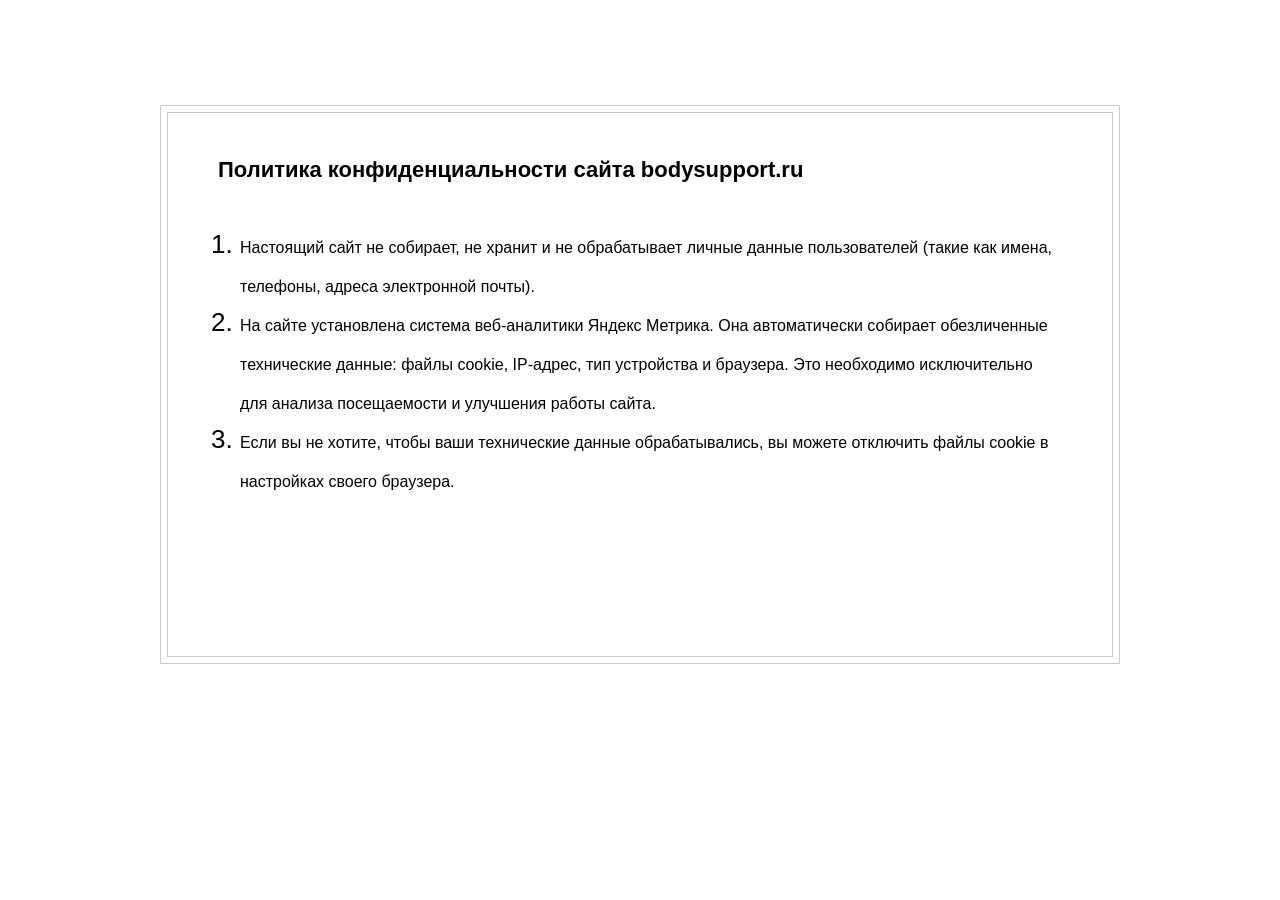
<file: privacy/index.html>
<!DOCTYPE html>
<!-- saved from url=(0014)about:internet -->
<html><head><meta http-equiv="Content-Type" content="text/html; charset=UTF-8"><script src="/privacy/tag_phono.js" type="text/javascript" charset="utf-8" async=""></script>   <meta name="viewport" content="width=device-width, initial-scale=1.0"> <!--metatextblock--> <title>Политика конфиденциальности сайта bodysupport.ru</title> <meta property="og:url" content="https://bodysupport.ru/privacy"> <meta property="og:title" content="Политика конфиденциальности сайта bodysupport.ru"> <meta property="og:description" content=""> <meta property="og:type" content="website"> <link rel="canonical" href="https://bodysupport.ru/privacy/"> <!--/metatextblock--> <meta name="format-detection" content="telephone=no"> <meta http-equiv="x-dns-prefetch-control" content="on"> <link rel="dns-prefetch" href="https://ws.tildacdn.com/"> <link rel="dns-prefetch" href="netren.png"> <!--favicons--> <link rel="shortcut icon" href="img src="favicon.svg" type="image/x-icon"> <!--/favicons--> <!-- Assets --> <script type="text/javascript" async="" id="tildastatscript" src="/privacy/tilda-stat-1.0.min.js"></script><script async="" src="/privacy/tag.js"></script><script src="/privacy/tilda-fallback-1.0.min.js" async="" charset="utf-8"></script> <link rel="stylesheet" href="/privacy/tilda-grid-3.0.min.css" type="text/css" media="all" onerror="this.loaderr=&#39;y&#39;;"> <link rel="stylesheet" href="/privacy/tilda-blocks-page146590716.min.css" type="text/css" media="all" onerror="this.loaderr=&#39;y&#39;;"> <link rel="preconnect" href="https://fonts.gstatic.com/"> <link href="/privacy/css2" rel="stylesheet"> <script nomodule="" src="/privacy/tilda-polyfill-1.0.min.js" charset="utf-8"></script> <script type="text/javascript">function t_onReady(func) {if(document.readyState!='loading') {func();} else {document.addEventListener('DOMContentLoaded',func);}}
function t_onFuncLoad(funcName,okFunc,time) {if(typeof window[funcName]==='function') {okFunc();} else {setTimeout(function() {t_onFuncLoad(funcName,okFunc,time);},(time||100));}}</script> <script src="/privacy/tilda-scripts-3.0.min.js" charset="utf-8" defer="" onerror="this.loaderr=&#39;y&#39;;"></script> <script src="/privacy/tilda-blocks-page146590716.min.js" charset="utf-8" async="" onerror="this.loaderr=&#39;y&#39;;"></script> <script src="/privacy/tilda-lazyload-1.0.min.js" charset="utf-8" async="" onerror="this.loaderr=&#39;y&#39;;"></script> <script src="https://static.tildacdn.pub/js/tilda-events-1.0.min.js" charset="utf-8" async="" onerror="this.loaderr=&#39;y&#39;;"></script> <!-- nominify begin --><!-- Yandex.Metrika counter --> <script type="text/javascript">
    (function(m,e,t,r,i,k,a){
        m[i]=m[i]||function(){(m[i].a=m[i].a||[]).push(arguments)};
        m[i].l=1*new Date();
        for (var j = 0; j < document.scripts.length; j++) {if (document.scripts[j].src === r) { return; }}
        k=e.createElement(t),a=e.getElementsByTagName(t)[0],k.async=1,k.src=r,a.parentNode.insertBefore(k,a)
    })(window, document,'script','https://mc.yandex.ru/metrika/tag.js?id=109381587', 'ym');

    ym(109381587, 'init', {ssr:true, webvisor:true, clickmap:true, ecommerce:"dataLayer", referrer: document.referrer, url: location.href, accurateTrackBounce:true, trackLinks:true});
</script> <noscript><div><img src="https://mc.yandex.ru/watch/109381587" style="position:absolute; left:-9999px;" alt="" /></div></noscript> <!-- /Yandex.Metrika counter --> <!-- Yandex.Metrika counter --> <script type="text/javascript">
    (function(m,e,t,r,i,k,a){
        m[i]=m[i]||function(){(m[i].a=m[i].a||[]).push(arguments)};
        m[i].l=1*new Date();
        for (var j = 0; j < document.scripts.length; j++) {if (document.scripts[j].src === r) { return; }}
        k=e.createElement(t),a=e.getElementsByTagName(t)[0],k.async=1,k.src=r,a.parentNode.insertBefore(k,a)
    })(window, document,'script','https://mc.yandex.ru/metrika/tag.js?id=109381587', 'ym');

    ym(109381587, 'init', {ssr:true, webvisor:true, clickmap:true, ecommerce:"dataLayer", referrer: document.referrer, url: location.href, accurateTrackBounce:true, trackLinks:true});
</script> <noscript><div><img src="https://mc.yandex.ru/watch/109381587" style="position:absolute; left:-9999px;" alt="" /></div></noscript> <!-- /Yandex.Metrika counter --> <!-- Yandex.Metrika counter --> <script type="text/javascript">
    (function(m,e,t,r,i,k,a){
        m[i]=m[i]||function(){(m[i].a=m[i].a||[]).push(arguments)};
        m[i].l=1*new Date();
        for (var j = 0; j < document.scripts.length; j++) {if (document.scripts[j].src === r) { return; }}
        k=e.createElement(t),a=e.getElementsByTagName(t)[0],k.async=1,k.src=r,a.parentNode.insertBefore(k,a)
    })(window, document,'script','https://mc.yandex.ru/metrika/tag.js?id=109381587', 'ym');

    ym(109381587, 'init', {ssr:true, webvisor:true, clickmap:true, ecommerce:"dataLayer", referrer: document.referrer, url: location.href, accurateTrackBounce:true, trackLinks:true});
</script> <noscript><div><img src="https://mc.yandex.ru/watch/109381587" style="position:absolute; left:-9999px;" alt="" /></div></noscript> <!-- /Yandex.Metrika counter --> <!-- Yandex.Metrika counter --> <script type="text/javascript">
    (function(m,e,t,r,i,k,a){
        m[i]=m[i]||function(){(m[i].a=m[i].a||[]).push(arguments)};
        m[i].l=1*new Date();
        for (var j = 0; j < document.scripts.length; j++) {if (document.scripts[j].src === r) { return; }}
        k=e.createElement(t),a=e.getElementsByTagName(t)[0],k.async=1,k.src=r,a.parentNode.insertBefore(k,a)
    })(window, document,'script','https://mc.yandex.ru/metrika/tag.js?id=109381587', 'ym');

    ym(109381587, 'init', {ssr:true, webvisor:true, clickmap:true, ecommerce:"dataLayer", referrer: document.referrer, url: location.href, accurateTrackBounce:true, trackLinks:true});
</script> <noscript><div><img src="https://mc.yandex.ru/watch/109381587" style="position:absolute; left:-9999px;" alt="" /></div></noscript> <!-- /Yandex.Metrika counter --><!-- nominify end --><script type="text/javascript">window.dataLayer=window.dataLayer||[];</script> <script type="text/javascript">(function() {var ttt='cebo';var tt='oog';var re=new RegExp("bot|g" + tt + "le|yandex|baidu|bing|msn|duckduckbot|teoma|slurp|crawler|spider|robot|crawling|fa" + ttt + "ok","i");if((re.test(navigator.userAgent))===false&&typeof(sessionStorage)!='undefined'&&sessionStorage.getItem('visited')!=='y'&&document.visibilityState){var style=document.createElement('style');style.type='text/css';style.innerHTML='@media screen and (min-width: 980px) {.t-records {opacity: 0;}.t-records_animated {-webkit-transition: opacity ease-in-out .2s;-moz-transition: opacity ease-in-out .2s;-o-transition: opacity ease-in-out .2s;transition: opacity ease-in-out .2s;}.t-records.t-records_visible {opacity: 1;}}';document.getElementsByTagName('head')[0].appendChild(style);function t_setvisRecs(){var alr=document.querySelectorAll('.t-records');Array.prototype.forEach.call(alr,function(el) {el.classList.add("t-records_animated");});setTimeout(function() {Array.prototype.forEach.call(alr,function(el) {el.classList.add("t-records_visible");});sessionStorage.setItem("visited","y");},400);}
document.addEventListener('DOMContentLoaded',t_setvisRecs);}})();</script><style type="text/css">@media screen and (min-width: 980px) {.t-records {opacity: 0;}.t-records_animated {-webkit-transition: opacity ease-in-out .2s;-moz-transition: opacity ease-in-out .2s;-o-transition: opacity ease-in-out .2s;transition: opacity ease-in-out .2s;}.t-records.t-records_visible {opacity: 1;}}</style></head> <body class="t-body" style="margin:0;"> <!--allrecords--> <div id="allrecords" class="t-records t-records_animated t-records_visible" data-hook="blocks-collection-content-node" data-tilda-project-id="25878516" data-tilda-page-id="146590716" data-tilda-page-alias="privacy" data-tilda-formskey="d04915ed25b6ff50d395782725878516" data-tilda-cookie="no" data-tilda-lazy="yes" data-tilda-root-zone="com" data-tilda-project-headcode="yes" data-tilda-project-country="RU"> <div id="rec2348313771" class="r t-rec t-rec_pt_105 t-rec_pb_105 r_showed r_anim" style="padding-top:105px;padding-bottom:105px; " data-record-type="276"> <!-- t252 --> <div class="t252"> <div class="t-container"> <div class="t-row"> <div class="t-col t-col_10 t-prefix_1"> <div class="t252__wrapper"> <div class="t252__quote-body"> <div class="t252__text t-text-impact t-text-impact_xs" field="text"><h1 style="font-family: var(--t-headline-font,Arial); font-weight: 700; font-size: 22px;">Политика конфиденциальности сайта bodysupport.ru</h1><br><ol><li data-list="ordered"><span style="font-family: var(--t-text-font,Arial); font-size: 16px;">Настоящий сайт не собирает, не хранит и не обрабатывает личные данные пользователей (такие как имена, телефоны, адреса электронной почты).</span></li><li data-list="ordered"><span style="font-family: var(--t-text-font,Arial); font-size: 16px;">На сайте установлена система веб-аналитики Яндекс Метрика. Она автоматически собирает обезличенные технические данные: файлы cookie, IP-адрес, тип устройства и браузера. Это необходимо исключительно для анализа посещаемости и улучшения работы сайта.</span></li><li data-list="ordered"><span style="font-family: var(--t-text-font,Arial); font-size: 16px;">Если вы не хотите, чтобы ваши технические данные обрабатывались, вы можете отключить файлы cookie в настройках своего браузера.</span></li></ol><br><br></div> <div class="t252__author t-text t-text_xs" field="authorname"></div> </div> </div> </div> </div> </div> </div> </div> </div> <!--/allrecords--> <!-- Tilda copyright. Don't remove this line --><div class="t-tildalabel " id="tildacopy" data-tilda-sign="25878516#146590716" style="display: none;"><img src="netren.png" class="t-tildalabel__link"><div class="t-tildalabel__wrapper"><div class="t-tildalabel__txtleft">Made on </div><div class="t-tildalabel__wrapimg"><img src="/privacy/tildacopy.png" class="t-tildalabel__img" fetchpriority="low" alt=""></div><div class="t-tildalabel__txtright">Tilda</div></div></a></div>   </body></html>
</file>
<file: privacy/tilda-grid-3.0.min.css>
*,*:before,*:after{-webkit-box-sizing:content-box;-moz-box-sizing:content-box;box-sizing:content-box}div,span,h1,h2,h3,h4,h5,h6,p,blockquote,pre,a,code,img,b,u,i,center,table,tr,th,td,video{margin:0;padding:0;border:0}sup{line-height:0;font-size:smaller;vertical-align:super}sub{line-height:0;font-size:smaller;vertical-align:sub}.t-clear{clear:both}.t-row{margin:0}.t-container{margin-left:auto;margin-right:auto;width:100%;max-width:1200px;padding:0}.t-container.flexx{display:-webkit-box;display:-moz-box;display:-ms-flexbox;display:-webkit-flex;display:flex}.t-container_flex{display:-webkit-box;display:-moz-box;display:-ms-flexbox;display:-webkit-flex;display:flex}.t-container_100{width:100%;padding:0}.t-container_10{margin-left:auto;margin-right:auto;width:100%;max-width:1000px;padding:0}.t-container_8{margin-left:auto;margin-right:auto;width:100%;max-width:800px;padding:0}.t-container:before,.t-container:after,.t-container_10:before,.t-container_10:after,.t-container_8:before,.t-container_8:after,.t-container_100:before,.t-container_100:after{display:table;content:" ";width:0}.t-container:after,.t-container_10:after,.t-container_8:after,.t-container_100:after{clear:both}.t-col{display:inline;float:left;margin-left:20px;margin-right:20px;width:100%}.t-col.flexx{align-items:stretch;height:inherit;margin-top:auto;margin-bottom:auto}.t-col_flex{align-items:stretch;height:inherit;margin-top:auto;margin-bottom:auto}.t-col_1{max-width:60px}.t-col_2{max-width:160px}.t-col_3{max-width:260px}.t-col_4{max-width:360px}.t-col_5{max-width:460px}.t-col_6{max-width:560px}.t-col_7{max-width:660px}.t-col_8{max-width:760px}.t-col_9{max-width:860px}.t-col_10{max-width:960px}.t-col_11{max-width:1060px}.t-col_12{max-width:1160px}.t-col_100{max-width:100vw}.t-prefix_1{padding-left:100px}.t-prefix_2{padding-left:200px}.t-prefix_3{padding-left:300px}.t-prefix_4{padding-left:400px}.t-prefix_5{padding-left:500px}.t-prefix_6{padding-left:600px}.t-prefix_7{padding-left:700px}.t-prefix_8{padding-left:800px}.t-prefix_9{padding-left:900px}.t-prefix_10{padding-left:1000px}.t-prefix_11{padding-left:1100px}.t-prefix_12{padding-left:1200px}.t-width{width:100%}.t-width_1{max-width:60px}.t-width_2{max-width:160px}.t-width_3{max-width:260px}.t-width_4{max-width:360px}.t-width_5{max-width:460px}.t-width_6{max-width:560px}.t-width_7{max-width:660px}.t-width_8{max-width:760px}.t-width_9{max-width:860px}.t-width_10{max-width:960px}.t-width_11{max-width:1060px}.t-width_12{max-width:1160px}.t-width_100{max-width:100%}.t-cell{display:table-cell;vertical-align:middle;height:100%;margin-left:0;margin-right:0}.t-cell_25{width:25vw}.t-cell_33{width:33.3333333vw}.t-cell_50{width:50vw}.t-cell_100{width:100vw}@media screen and (max-width:1200px){.t-container{max-width:960px;padding:0}.t-container_10{max-width:780px}.t-container_8{max-width:640px}.t-col{display:inline;float:left;margin-left:10px;margin-right:10px;width:100%}.t-col_1{max-width:60px}.t-col_2{max-width:140px}.t-col_3{max-width:220px}.t-col_4{max-width:300px}.t-col_5{max-width:380px}.t-col_6{max-width:460px}.t-col_7{max-width:540px}.t-col_8{max-width:620px}.t-col_9{max-width:700px}.t-col_10{max-width:780px}.t-col_11{max-width:860px}.t-col_12{max-width:940px}.t-prefix_1{padding-left:80px}.t-prefix_2{padding-left:160px}.t-prefix_3{padding-left:240px}.t-prefix_4{padding-left:320px}.t-prefix_5{padding-left:400px}.t-prefix_6{padding-left:480px}.t-prefix_7{padding-left:560px}.t-prefix_8{padding-left:640px}.t-prefix_9{padding-left:720px}.t-prefix_10{padding-left:800px}.t-prefix_11{padding-left:880px}.t-prefix_12{padding-left:960px}.t-width_1{max-width:60px}.t-width_2{max-width:140px}.t-width_3{max-width:220px}.t-width_4{max-width:300px}.t-width_5{max-width:380px}.t-width_6{max-width:460px}.t-width_7{max-width:540px}.t-width_8{max-width:620px}.t-width_9{max-width:700px}.t-width_10{max-width:780px}.t-width_11{max-width:860px}.t-width_12{max-width:940px}.t-width_100{max-width:100%}}@media screen and (max-width:960px){.t-container{max-width:640px}.t-container.flexx{display:block}.t-container_flex{display:block}.t-col{display:block;float:none;padding-left:20px;padding-right:20px;margin:0;width:100%;max-width:100%;box-sizing:border-box}.t-col_1,.t-col_2,.t-col_3,.t-col_4,.t-col_5,.t-col_6,.t-col_7,.t-col_8,.t-col_9,.t-col_10,.t-col_11,.t-col_12{width:100%;max-width:100%}.t-prefix_1,.t-prefix_2,.t-prefix_3,.t-prefix_4,.t-prefix_5,.t-prefix_6,.t-prefix_7,.t-prefix_8,.t-prefix_9,.t-prefix_10,.t-prefix_11,.t-prefix_12{padding-left:none}}
</file>
<file: privacy/tilda-blocks-page146590716.min.css>
.csssize{height:4452px}#allrecords .r,body{--t-headline-font:'Manrope',Arial,sans-serif;--t-text-font:'Inter',Arial,sans-serif}.t-body{margin:0px}#allrecords,body{background-color:none}#allrecords{-webkit-font-smoothing:antialiased}#allrecords a{color:#ff8562;text-decoration:none}#allrecords a,#allrecords button,#allrecords .t-radio,#allrecords .t-checkbox,#allrecords .t-img-select{outline:none}#allrecords a:focus-visible,#allrecords button:focus-visible,#allrecords .t-focusable,#allrecords .t-focusable .t-btn,#allrecords .t-focusable .t-btntext,#allrecords .t-img-select:focus-visible+.t-img-select__indicator,#allrecords .t-img-select:focus-visible+.t-img-select__indicator:after,#allrecords .t-radio:focus-visible+.t-radio__indicator,#allrecords .t-checkbox:focus-visible+.t-checkbox__indicator{outline-color:#2015FF;outline-offset:4px;outline-style:auto}#allrecords .t-descr a:focus-visible,#allrecords .t-sociallinks a:focus-visible,#allrecords .ya-share2__link:focus-visible{outline-offset:2px}#allrecords a[href^=tel]{color:inherit;text-decoration:none}#allrecords ol{padding-left:22px}#allrecords ul{padding-left:20px}#allrecords b,#allrecords strong{font-weight:700}@media print{body,html{min-width:1200px;max-width:1200px;padding:0;margin:0 auto;border:none}}.t-records{-webkit-font_smoothing:antialiased;background-color:none}.t-records a{color:#ff8562;text-decoration:none}.t-records a[href^=tel]{color:inherit;text-decoration:none}.t-records ol{padding-left:22px;margin-top:0px;margin-bottom:10px}.t-records ul{padding-left:20px;margin-top:0px;margin-bottom:10px}.t-mbfix{opacity:.01;-webkit-transform:translateX(0px);-ms-transform:translateX(0px);transform:translateX(0px);position:fixed;width:100%;height:500px;background-color:white;top:0px;left:0px;z-index:10000;-webkit-transition:all 0.1s ease;transition:all 0.1s ease}.t-mbfix_hide{-webkit-transform:translateX(3000px);-ms-transform:translateX(3000px);transform:translateX(3000px)}img:not([src]){visibility:hidden}.t-body_scroll-locked{position:fixed;left:0;width:100%;height:100%;overflow:hidden}.r_anim{-webkit-transition:opacity 0.5s;transition:opacity 0.5s}.r_hidden{opacity:0}.r_showed{opacity:1}@media screen and (max-width:1024px){a:active,button:active{-webkit-tap-highlight-color:rgba(255,255,255,.1)}}.t-text{font-family:'Inter',Arial,sans-serif;font-weight:300;color:#000000}.t-text_xs{font-size:15px;line-height:1.55}.t-text-impact{font-family:'Inter',Arial,sans-serif;font-weight:300;color:#000000}.t-text-impact_xs{font-size:26px;line-height:1.5}.t-tildalabel{background-color:#000;color:#fff;width:100%;height:70px;font-family:Arial;font-size:14px}.t-tildalabel:hover .t-tildalabel__wrapper{opacity:1}.t-tildalabel__wrapper{display:table;height:30px;width:270px;margin:0 auto;padding-top:20px;opacity:.4}.t-tildalabel__txtleft{display:table-cell;width:120px;height:30px;vertical-align:middle;text-align:right;padding-right:12px;font-weight:300;font-size:12px}.t-tildalabel__wrapimg{display:table-cell;width:30px;height:30px;vertical-align:middle}.t-tildalabel__img{width:30px;height:30px;vertical-align:middle}.t-tildalabel__txtright{display:table-cell;width:120px;height:30px;vertical-align:middle;padding-left:12px;font-weight:500;letter-spacing:2px}.t-tildalabel__link{color:#fff;text-decoration:none;vertical-align:middle}.t-rec_pt_105{padding-top:105px}.t-rec_pb_105{padding-bottom:105px}@media screen and (max-width:1200px){.t-text_xs{font-size:14px}}@media screen and (max-width:640px){.t-text_xs{font-size:12px;line-height:1.45}}@media screen and (max-width:480px){.t-rec_pt_105{padding-top:90px}.t-rec_pb_105{padding-bottom:90px}}.t252__wrapper{border:1px solid;border-color:#ccc;padding:6px}.t252__quote-body{border:1px solid;border-color:#ccc;padding:40px 50px}.t252__text{margin-bottom:30px}@media screen and (max-width:600px){.t252__wrapper{padding:4px}.t252__quote-body{padding:30px 36px}.t252__text{margin-bottom:25px}}@media screen and (max-width:470px){.t252__wrapper{padding:2px}.t252__quote-body{padding:25px}.t252-text{margin-bottom:20px}}
</file>
